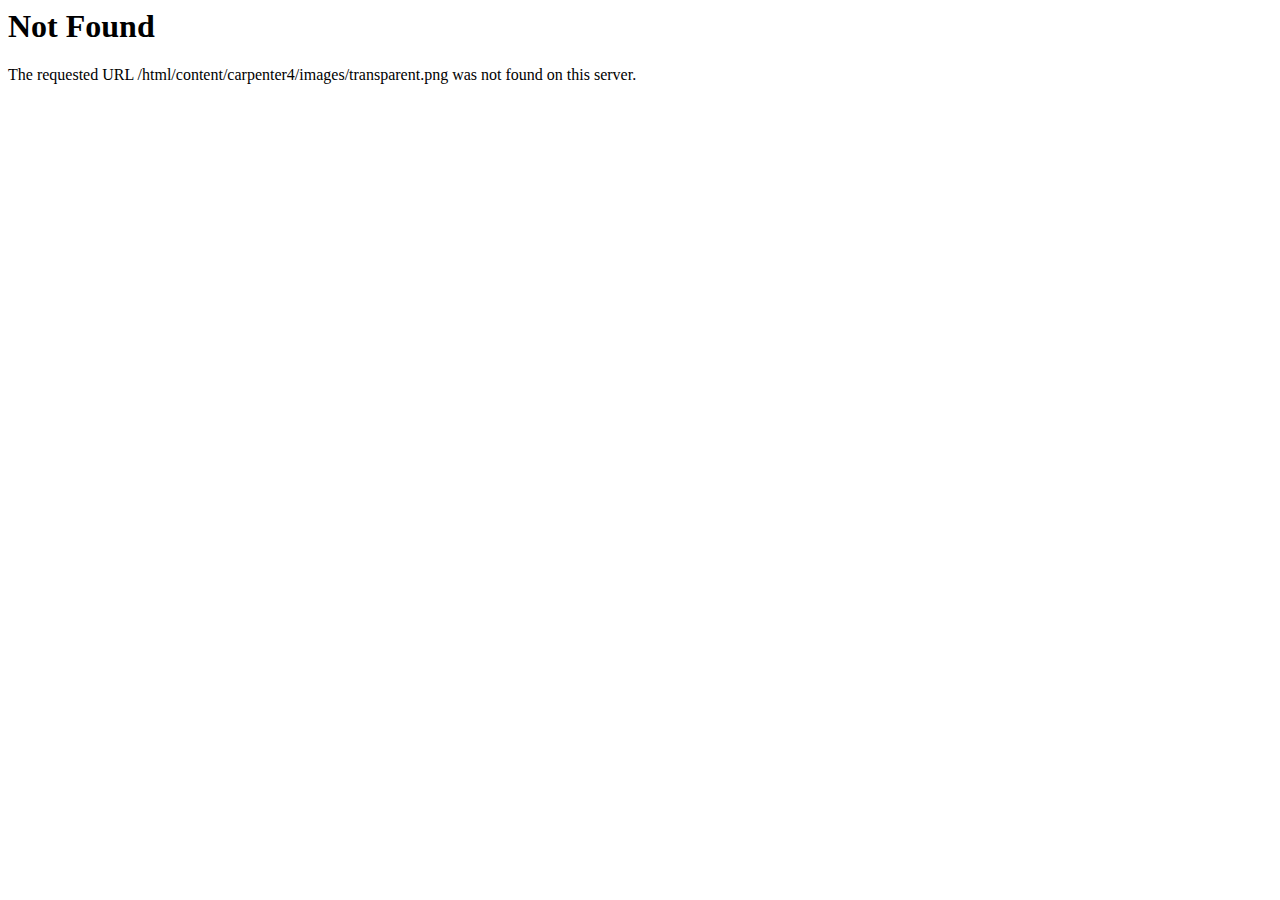
<file: content/carpenter4/images/transparent.html>
<!DOCTYPE HTML PUBLIC "-//IETF//DTD HTML 2.0//EN">
<html><head>
<title>404 Not Found</title>
</head><body>
<h1>Not Found</h1>
<p>The requested URL /html/content/carpenter4/images/transparent.png was not found on this server.</p>
</body></html>
</file>
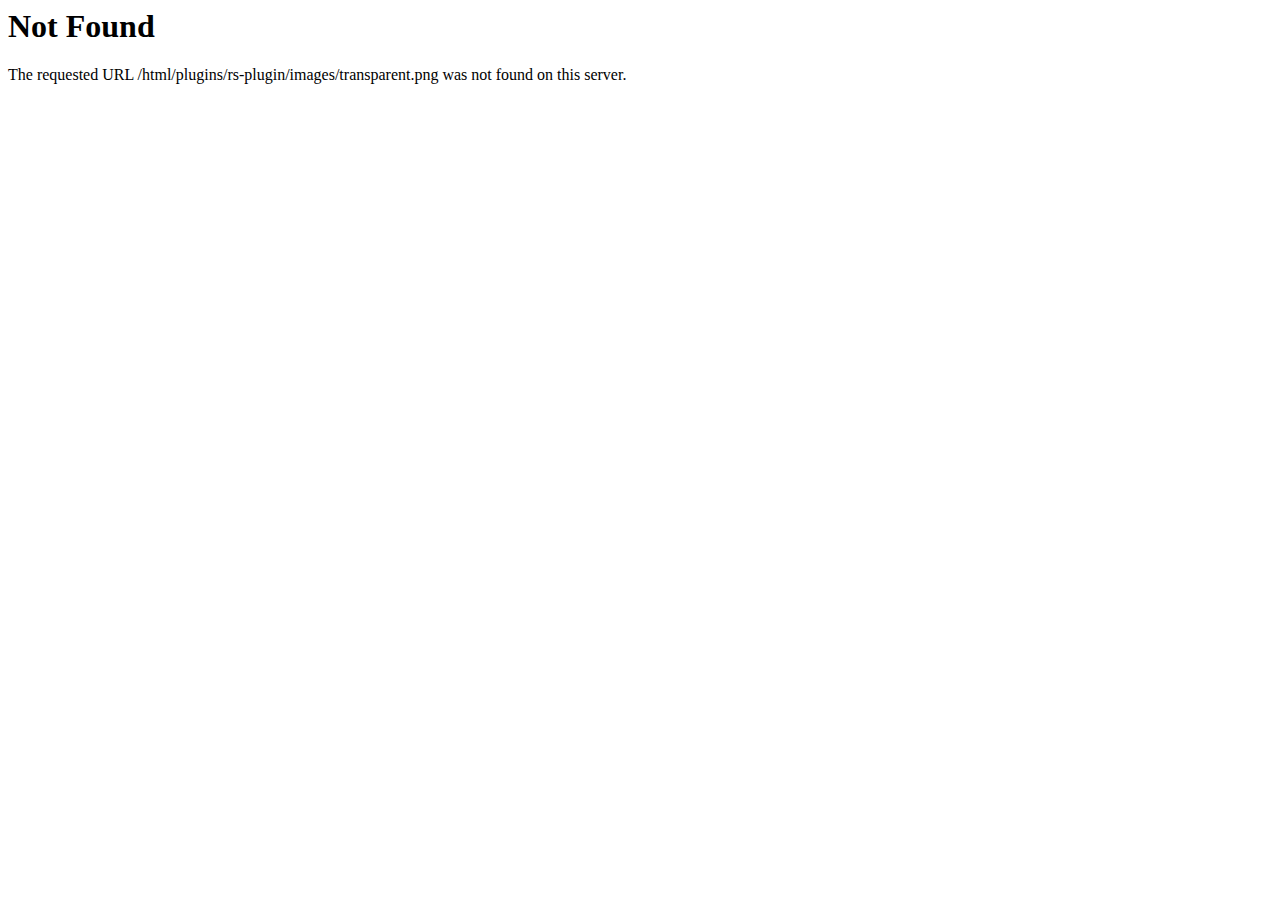
<file: plugins/rs-plugin/images/transparent.html>
<!DOCTYPE HTML PUBLIC "-//IETF//DTD HTML 2.0//EN">
<html><head>
<title>404 Not Found</title>
</head><body>
<h1>Not Found</h1>
<p>The requested URL /html/plugins/rs-plugin/images/transparent.png was not found on this server.</p>
</body></html>
</file>
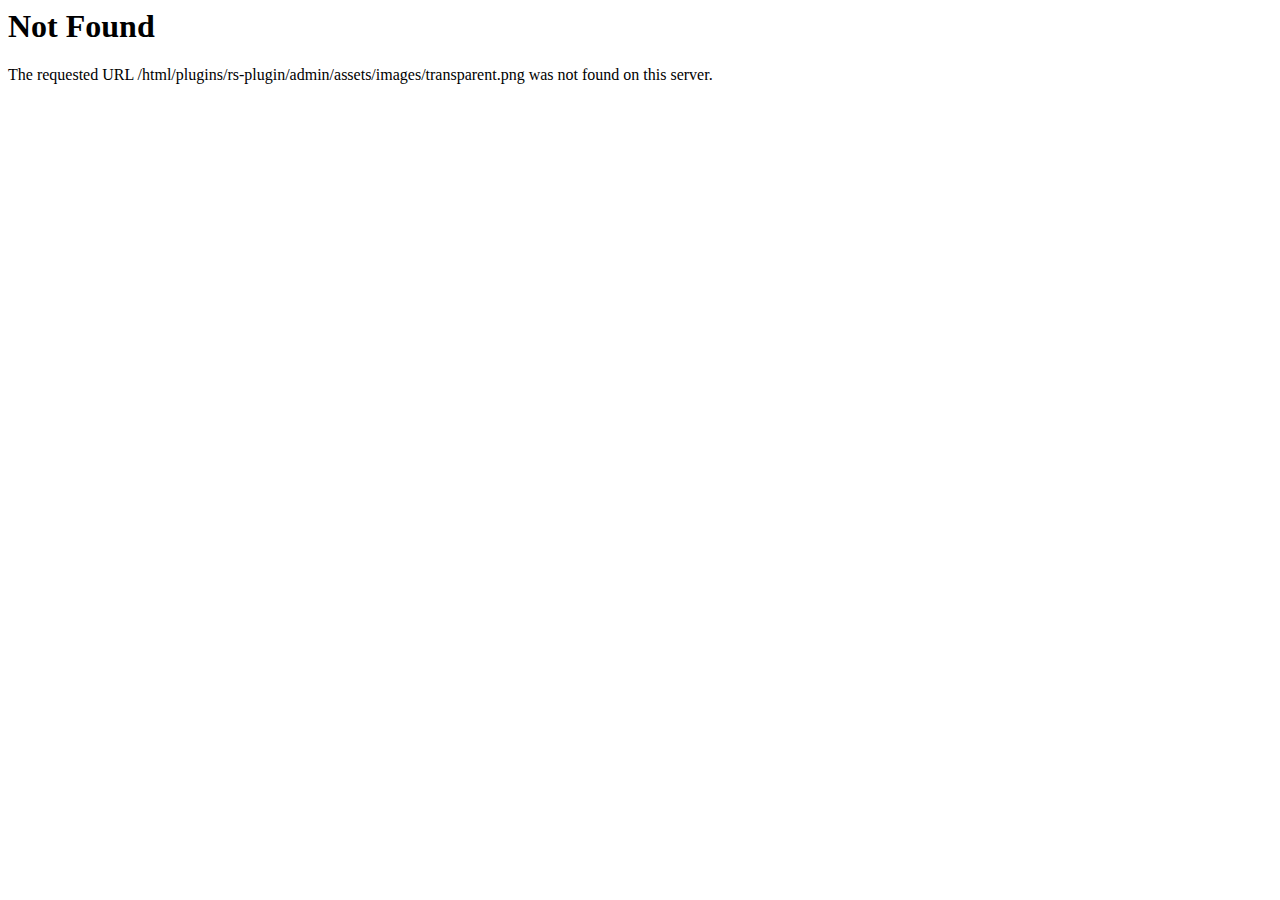
<file: plugins/rs-plugin/admin/assets/images/transparent.html>
<!DOCTYPE HTML PUBLIC "-//IETF//DTD HTML 2.0//EN">
<html><head>
<title>404 Not Found</title>
</head><body>
<h1>Not Found</h1>
<p>The requested URL /html/plugins/rs-plugin/admin/assets/images/transparent.png was not found on this server.</p>
</body></html>
</file>
